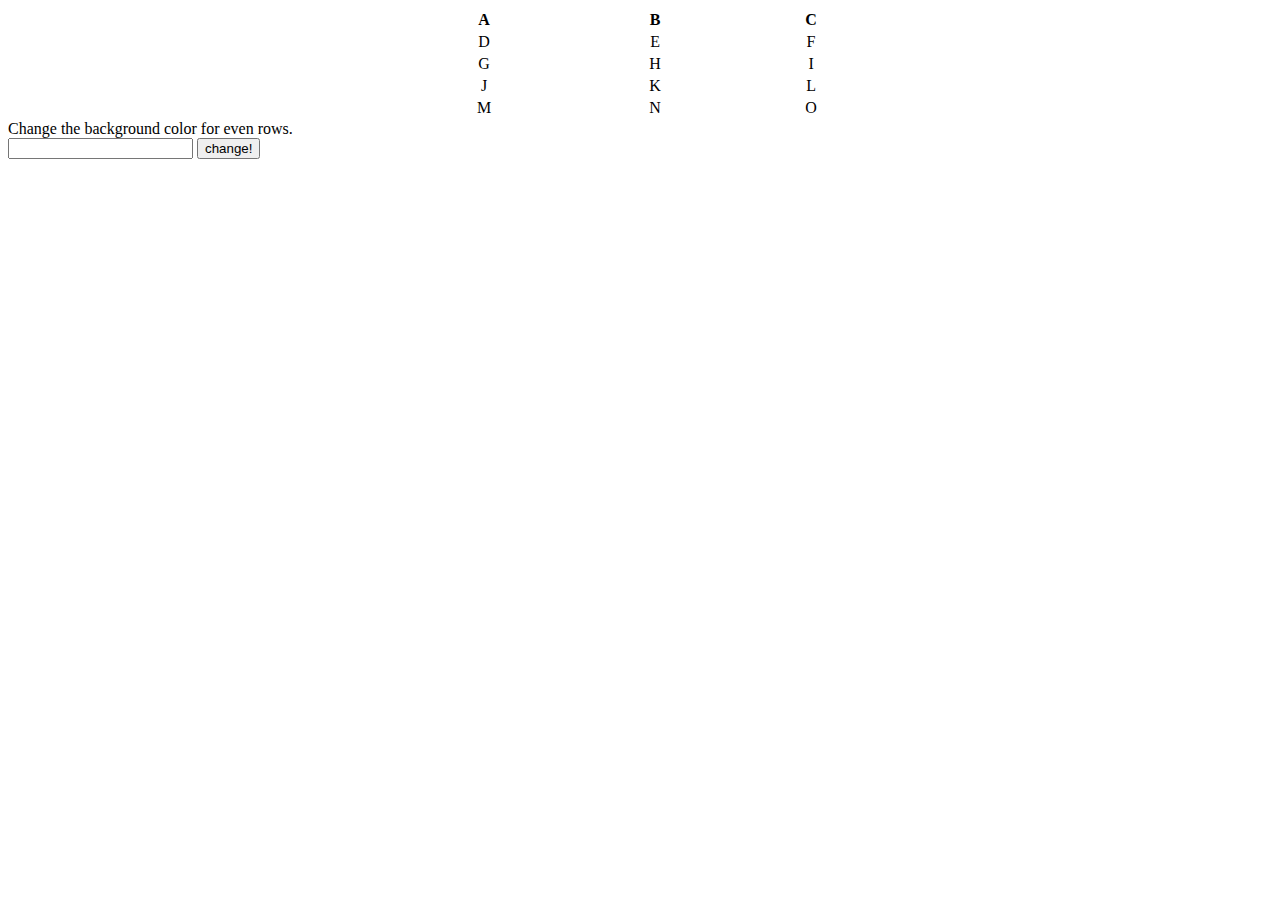
<file: ex1 - stripped table/index.html>
<!DOCTYPE html>
<html lang="en">
<head>
	<meta charset="UTF-8">
	<title>Striped Table</title>
	<link rel="stylesheet" href="main.css">
</head>
<body>
<div class="container">
	<table>
		<thead>
			<tr>
				<th>A</th>
				<th>B</th>
				<th>C</th>
			</tr>
		</thead>
		<tbody>
			<tr>
				<td>D</td>
				<td>E</td>
				<td>F</td>
			</tr>
			<tr>
				<td>G</td>
				<td>H</td>
				<td>I</td>
			</tr>
			<tr>
				<td>J</td>
				<td>K</td>
				<td>L</td>
			</tr>
		</tbody>
		<tfoot>
			<tr>
				<td>M</td>
				<td>N</td>
				<td>O</td>
			</tr>
		</tfoot>
	</table>

	<form action="javascript:void(0);">
		<label for="chgbkgcolor">Change the background color for even rows.</label>
		<br>
		<input type="text" id="chgbkgcolor">
		<input type="submit" value="change!">
	</form>
	</div>
	<script src="http://ajax.googleapis.com/ajax/libs/jquery/2.1.1/jquery.min.js"></script>
	<script src="script.js"></script>
</body>
</html>
</file>
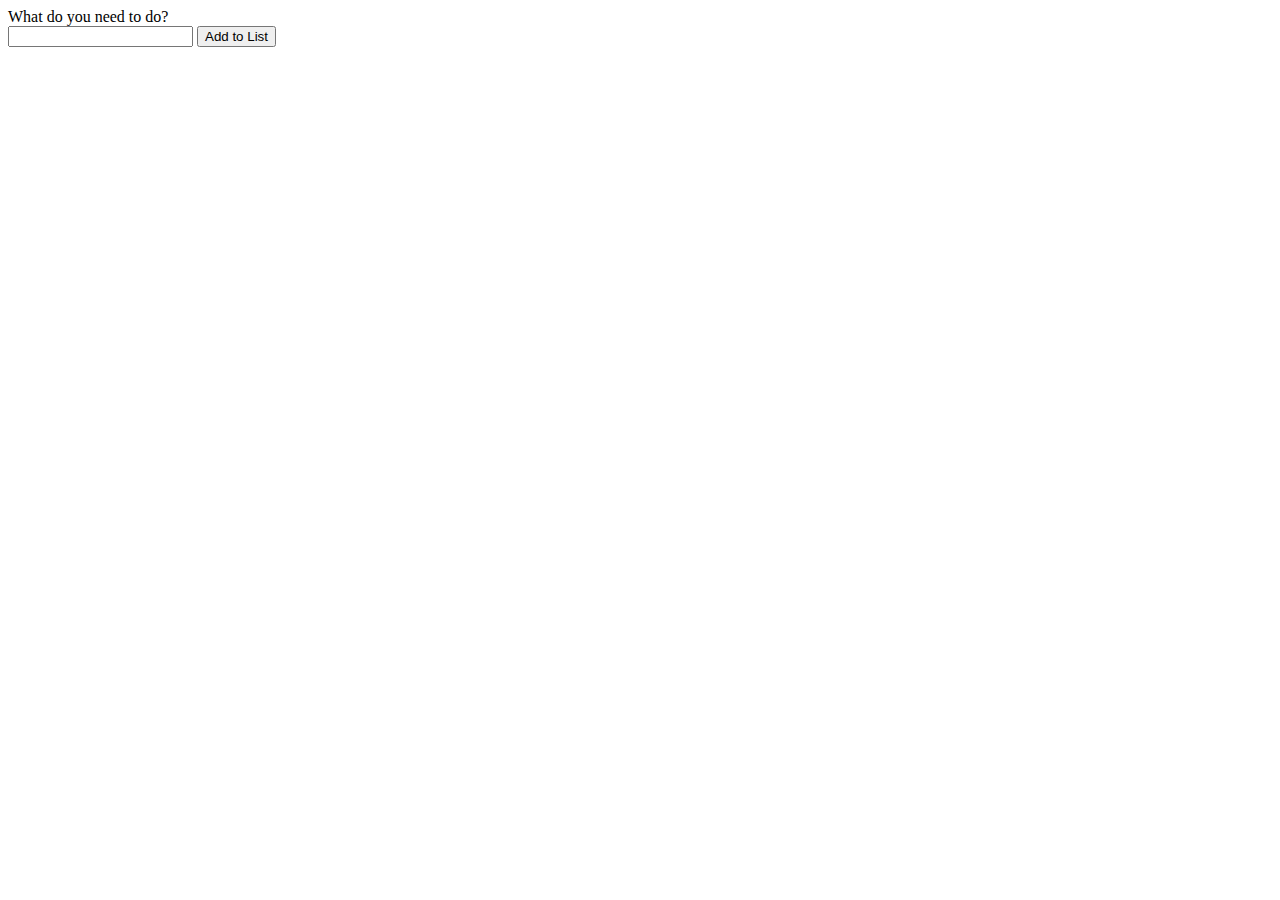
<file: ex2 - todo app/index.html>
<!DOCTYPE html>
<html lang="en">
<head>
	<meta charset="UTF-8">
	<title>jQuery Todo</title>
	<link rel="stylesheet" href="main.css">

	<script src="http://ajax.googleapis.com/ajax/libs/jquery/2.1.1/jquery.min.js"></script>
</head>
<body>


	<form action="javascript:void(0);">
		<label for="to-do-items">What do you need to do?</label>
		<br>
		<input type="text" id="to-do-items">
		<input type="submit" value="Add to List">
	</form>

	<p>
		<ul class="to-do-list">
		</ul>
	</p>

	<script src="script.js"></script>
</body>
</html>
</file>
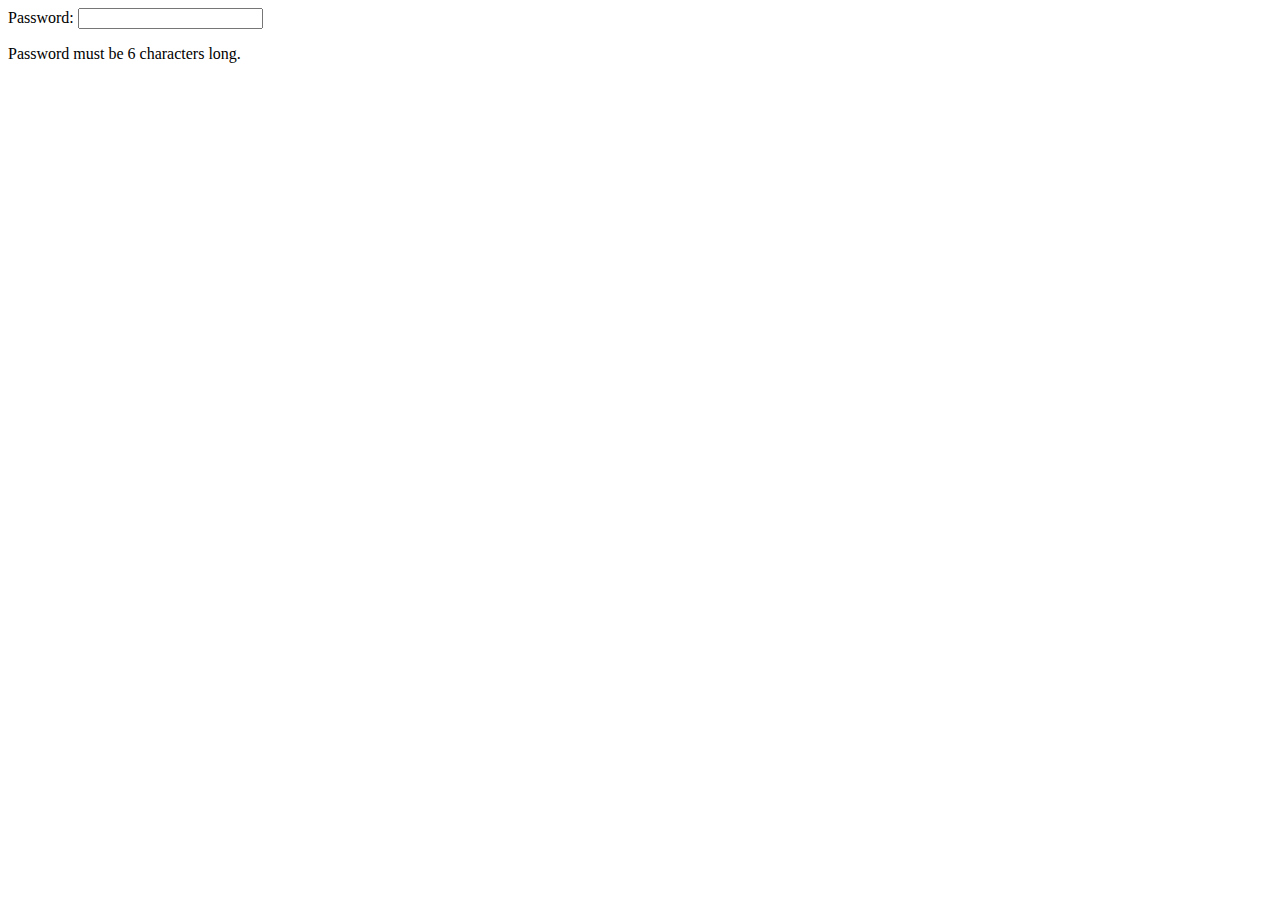
<file: ex3 - validation/index.html>
<!DOCTYPE html>
<html lang="en">
<head>
	<meta charset="UTF-8">
	<title>Form Validation</title>
	<link rel="stylesheet" href="main.css">
	<script src="http://ajax.googleapis.com/ajax/libs/jquery/2.1.1/jquery.min.js"></script>
</head>

<body>
	<form action:"javascript:void(0);">
	<label for="pw-input">Password:</label>
	<input type="password" id="pw-input">
	</form>
	<div class="password-message">
	<p>Password must be 6 characters long.</p>
	</div>

	<script src="script.js"></script>
</body>
</html>
</file>
<file: ex1 - stripped table/main.css>
table {
	width: 500px;
	margin:auto;
	text-align: center;
}
</file>
<file: ex2 - todo app/main.css>
/*body {
	background-color: red;
}*/
.done {
	text-decoration: line-through;
}
</file>
<file: ex3 - validation/main.css>
.error-hidden {
	visibility: hidden;
}
</file>
